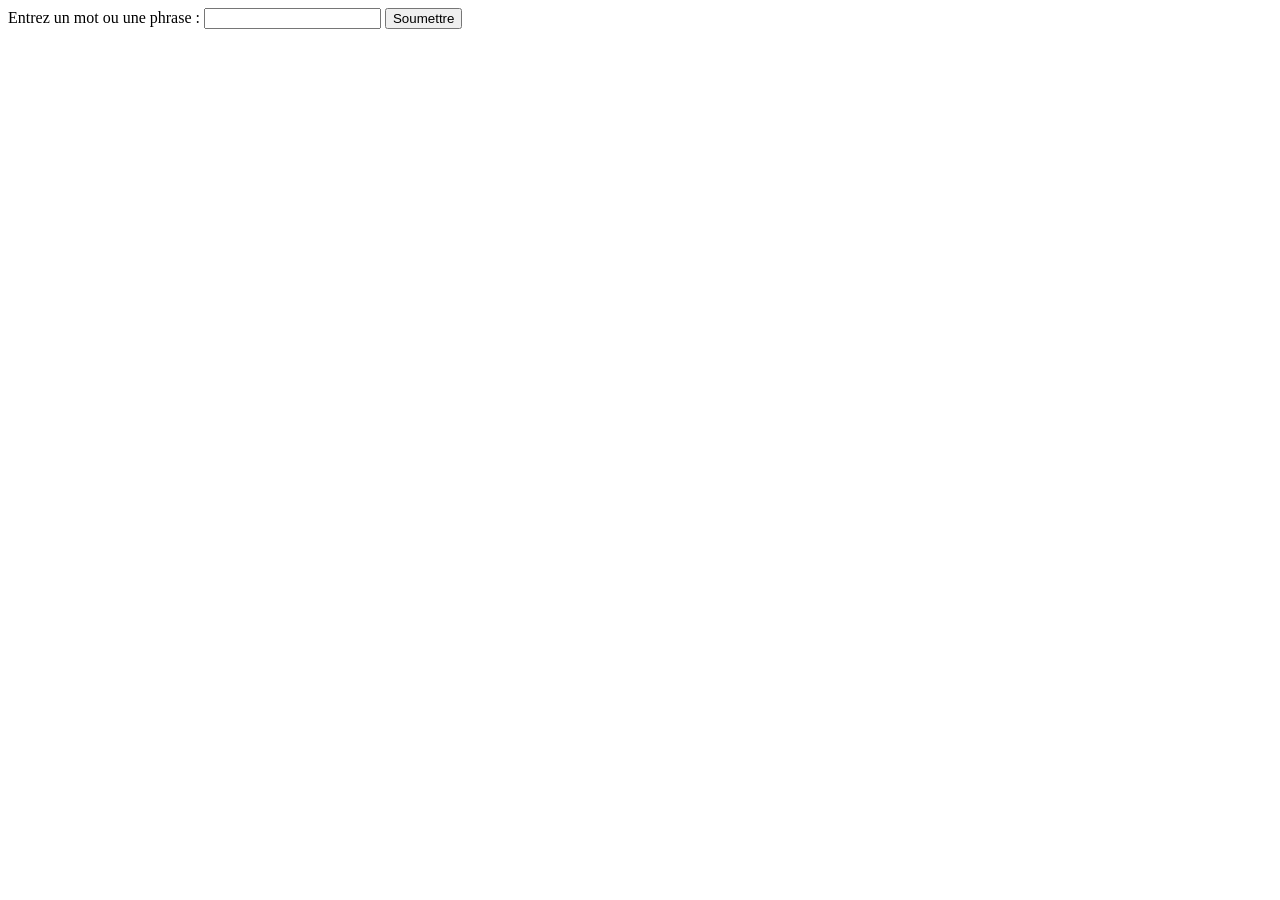
<file: checkPalindrome.html>
<!DOCTYPE html>
<html lang="en">

<head>
</head>

<body>
    <label>Entrez un mot ou une phrase :</label>
    <input type="text" id="word-or-sentence">
    <button id="submit-button">Soumettre</button>
    
    <script src="checkPalindrome.js"></script>
</body>
</html>
</file>
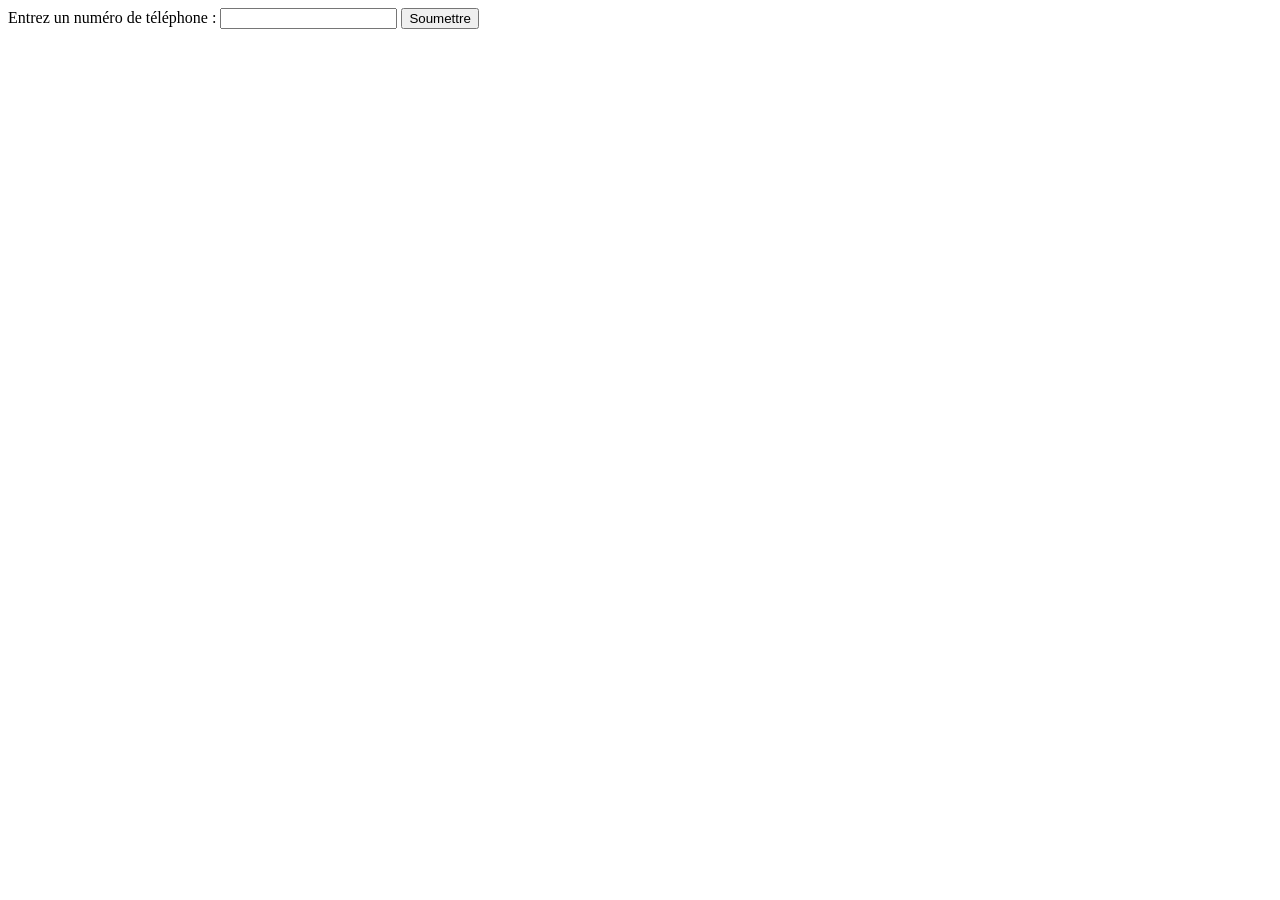
<file: checkPhoneNumber.html>
<!DOCTYPE html>
<html lang="en">

<head>
</head>

<body>
    <label>Entrez un numéro de téléphone :</label>
    <input type="text" id="phone-number">
    <button id="submit-button">Soumettre</button>
    <script src="checkPhoneNumber.js"></script>
    
</body>
</html>
</file>
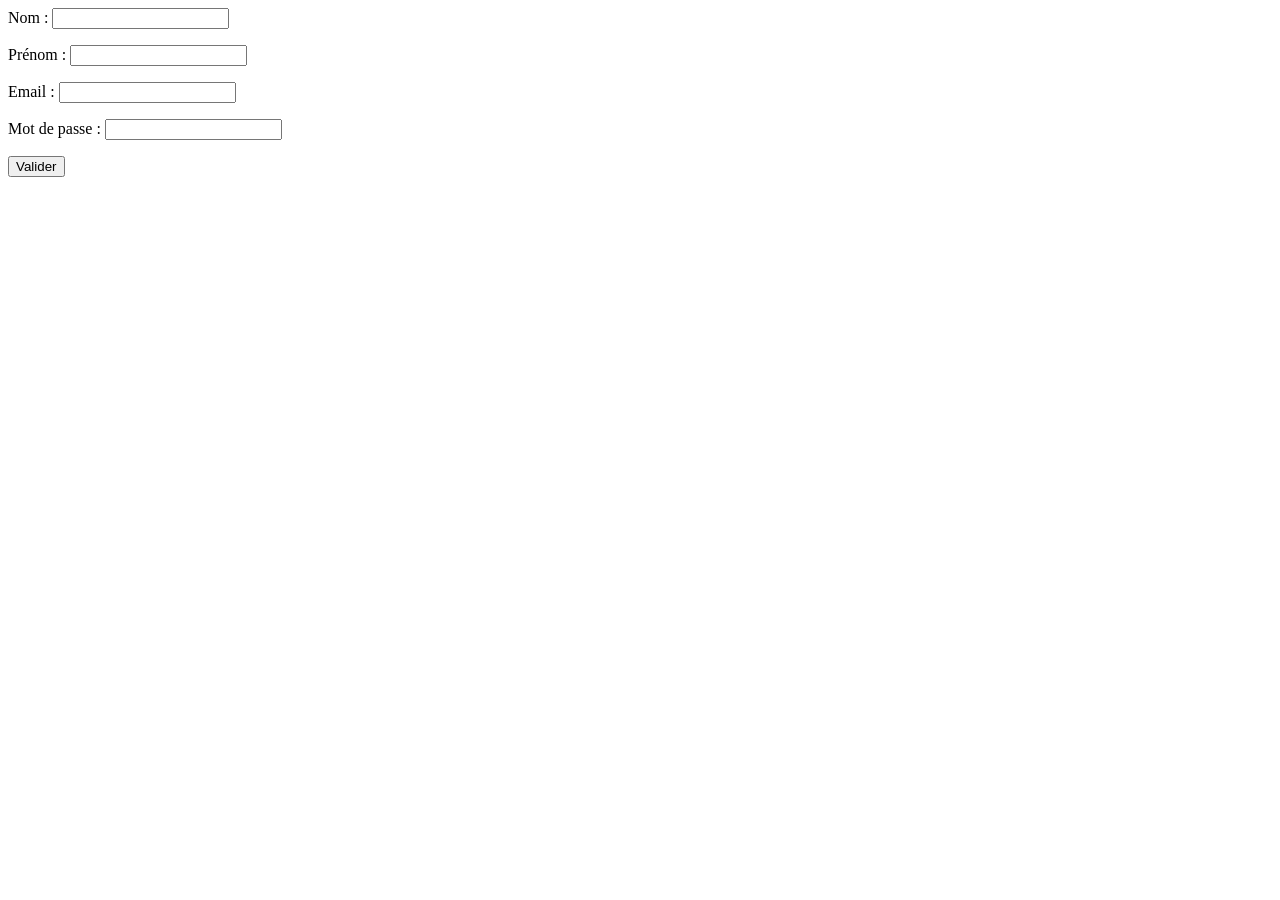
<file: formRegex.html>
<!DOCTYPE html>
<html lang="en">

<head>
</head>

<body>
    <form id="form">
        <label for="name">Nom :</label>
        <input type="text" id="name" name="name" required>
        <p id="name-error" class="error"></p>
      
        <label for="firstname">Prénom :</label>
        <input type="text" id="firstname" name="firstname" required>
        <p id="firstname-error" class="error"></p>
      
        <label for="email">Email :</label>
        <input type="email" id="email" name="email" required>
        <p id="email-error" class="error"></p>
      
        <label for="password">Mot de passe :</label>
        <input type="password" id="password" name="password" required>
        <p id="password-error" class="error"></p>
      
        <button type="submit" id="submit-button">Valider</button>
      </form>
      
    <script src="formRegex.js"></script>
</body>
</html>
</file>
